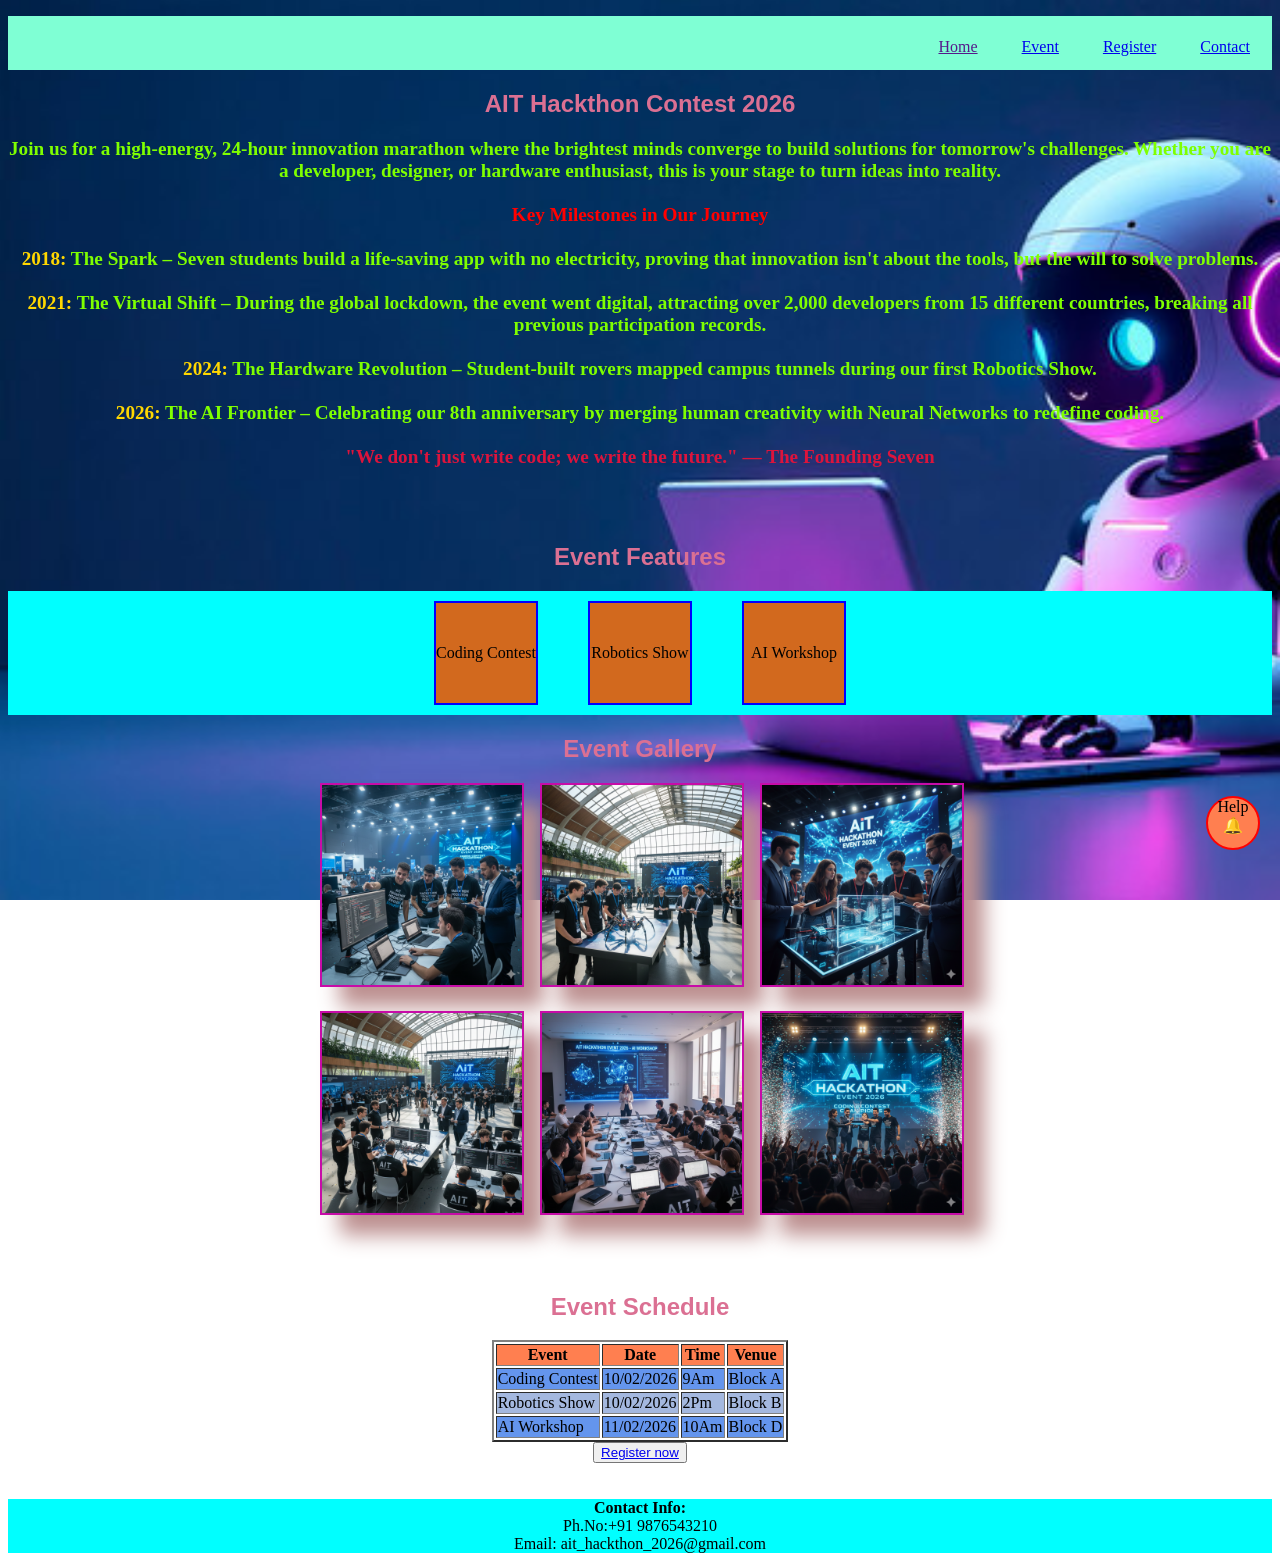
<file: index.html>
<!DOCTYPE html>
<html lang="en" lang="ta">
<head>
    <meta charset="UTF-8">
    <meta name="viewport" content="width=device-width, initial-scale=1.0">
    <title>AIT Hackthon Event 2026</title>
    <link rel="stylesheet" href="AIT.css">
    <style>
        body{
            background-image: url(back3.jpg);
            background-size: cover;
            background-repeat: no-repeat;
            background-attachment: fixed;

        }
        li{
            display: inline-block;
            list-style: none;
            padding:  20px;
        }
        ul{
            height: 50px;
            border: 2px solid;
            border-color: aquamarine;
            background-color: aquamarine;
            text-align: right;
        }
        .img{
            float: left;
            height: 60px;               
        vertical-align: middle;    
        margin-top: 10px;
        }
        a:hover{
            color: red;
        }
    
    </style>   
</head>
<body>
    <ul class="menu">
       <!-- <li class="img">
            <img src="Title img.jpg" alt="" width="100px" height="100px">
        </li>-->
        <li class="home"><a href="" >Home </a></li>
        <li class="home" ><a href="#event"> Event </a></li>
        <li class="home" id="Register"><a href="#registerbut" >Register </a></li>
        <li class="home"><a href="#Contact"> Contact </a></li>
    </ul>
    <center>
    <h2> AIT Hackthon Contest 2026</h2>
        <p>
        Join us for a high-energy, 24-hour innovation marathon where the brightest minds converge to build solutions for tomorrow's challenges. 
        Whether you are a developer, designer, or hardware enthusiast, this is your stage to turn ideas into reality.
   <br> <br> <b style="color:red;"> Key Milestones in Our Journey </b><br> <br>
<b style="color: gold;">2018:</b> The Spark – Seven students build a life-saving app with no electricity, proving that innovation isn't about the tools, but the will to solve problems.<br><br>

<b style="color: gold;">2021:</b> The Virtual Shift – During the global lockdown, the event went digital, attracting over 2,000 developers from 15 different countries, breaking all 
previous participation records.<br><br>

<b style="color: gold;">2024: </b>The Hardware Revolution – Student-built rovers mapped campus tunnels during our first Robotics Show.<br><br>

<b style="color: gold;">2026: </b> The AI Frontier – Celebrating our 8th anniversary by merging human creativity with Neural Networks to redefine coding.<br><br>

<b style="color:crimson;">"We don't just write code; we write the future." — The Founding Seven</b></p><br><br>
</center>
<center>
<h2>Event Features</h2>
<div class="event">
    <div class="CC"> Coding Contest</div>
    <div class="robotics"> Robotics Show </div>
    <div class="AI">AI Workshop</div>
</div>
<h2>Event Gallery</h2>
<div id="gallery">
    <div><img class="gallery" src="coding.png" alt="photos"></div>
    <div><img class="gallery" src="Robotics.png" alt="photos"></div>
    <div><img class="gallery" src="coding2.png" alt="photos"></div>
    <div><img class="gallery" src="all.png" alt="photos"></div>
    <div><img class="gallery" src="AI.png" alt="photos"></div>
    <div><img class="gallery" src="Winner.png" alt="photos"></div>
</div>
<br><br><br>
<h2>Event Schedule</h2>
<table class="eventtable" id="event" border="2">
    <tr>
    <th>Event</th>
    <th>Date</th>
    <th>Time</th>
    <th>Venue</th>
    </tr>
    <tr class="code">
        <td>Coding Contest</td>
        <td>10/02/2026</td>
        <td>9Am</td>
        <td>Block A</td>
    </tr>
    <tr class="rob">
        <td>Robotics Show</td>
        <td>10/02/2026</td>
        <td>2Pm</td>
        <td>Block B</td>
    </tr>
    <tr class="work">
        <td>AI Workshop</td>
        <td>11/02/2026</td>
        <td>10Am</td>
        <td>Block D</td>
    </tr>
   
</table>
 <button>
    <a href="Registerion form.html" id="registerbut">Register now</a>  </button>
    <br><br><br>

    <footer class="footer"> 
    <label id="Contact"><b> Contact Info: </b></label><br>
        Ph.No:+91 9876543210 <br>
        Email: ait_hackthon_2026@gmail.com  <br>   
    </footer>
</center>
   <div class="help"> Help &#128276</div>
   <script>
    alert('Welcome to AIT Hackton 2026');
   </script>
</body>
</html>
</file>
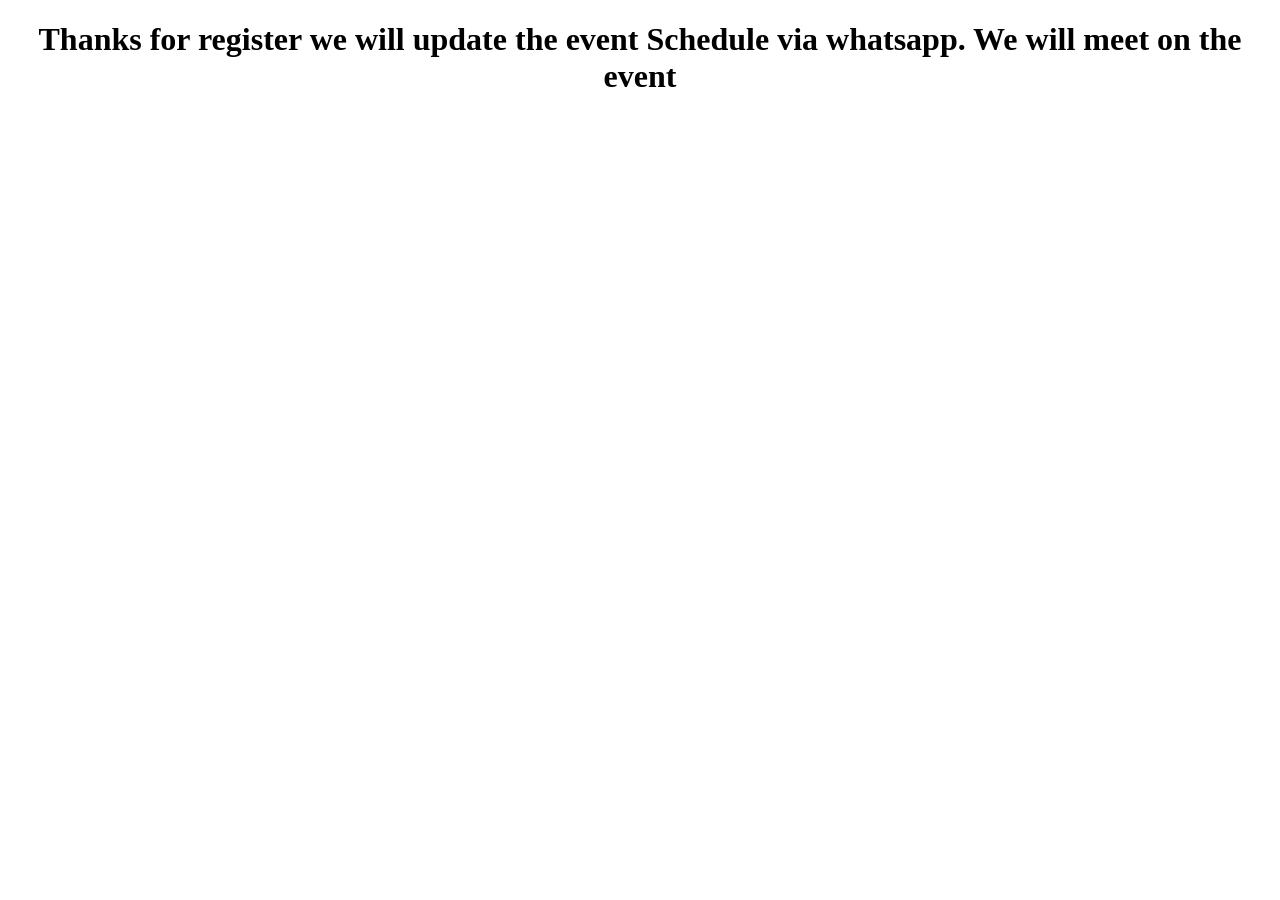
<file: endpage.html>
<!DOCTYPE html>
<html lang="en">
<head>
    <meta charset="UTF-8">
    <meta name="viewport" content="width=device-width, initial-scale=1.0">
    <title>Welcome</title>
</head>
<body>
    <center>
        <h1> Thanks for register we will update the event Schedule via whatsapp. We will meet on the event</h1>
    </center>
</body>
</html>
</file>
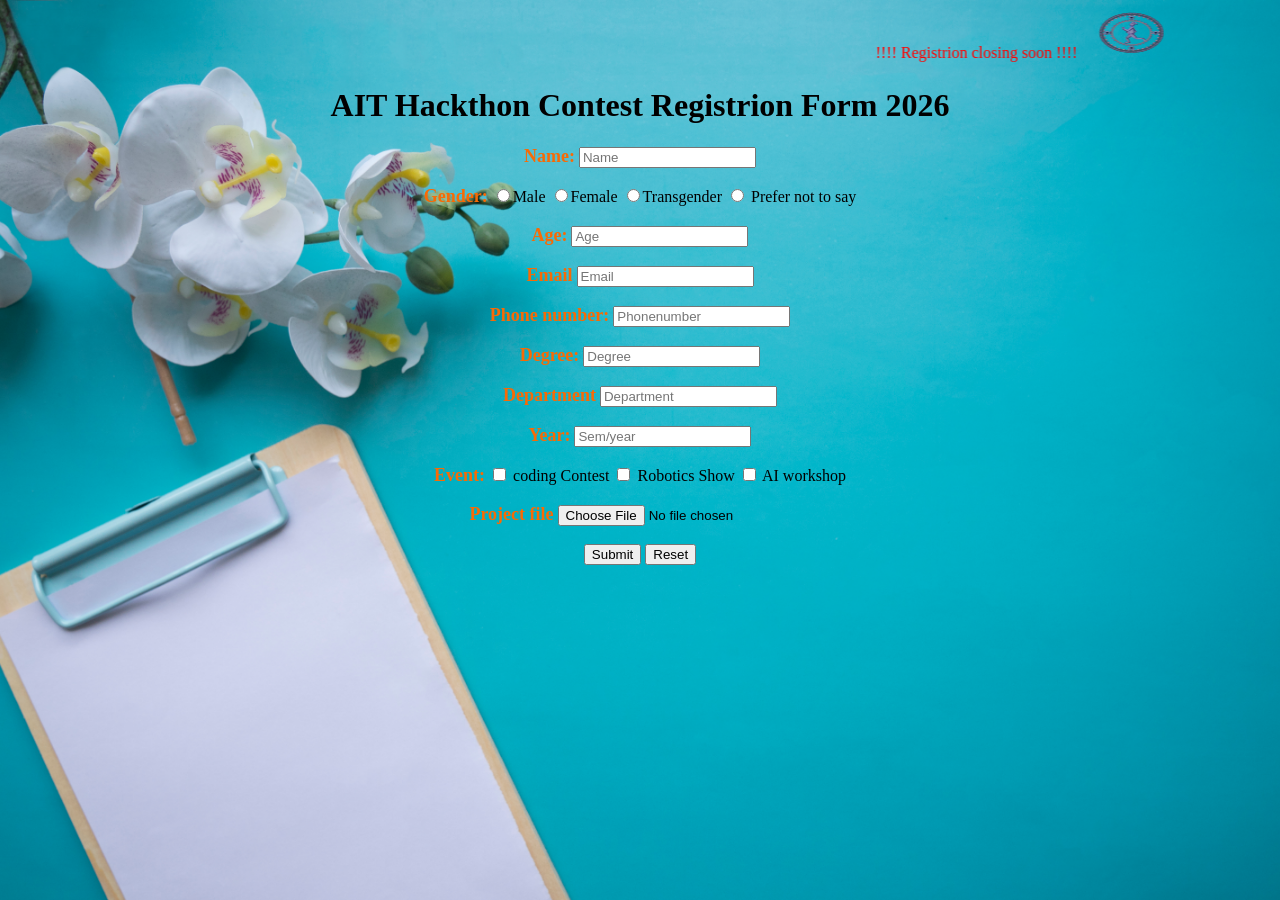
<file: Registerion form.html>
<!DOCTYPE html>
<html lang="en">
<head>
    <meta charset="UTF-8">
    <meta name="viewport" content="width=device-width, initial-scale=1.0">
    <title>Registerion Form </title>
    <style>
        body{
            background-image: url(clipboard-flower-with-copy-space.jpg);
            background-repeat: no-repeat;
            background-position: center;
            background-size: cover;
            background-attachment: fixed;
        }
        label{
            color: rgb(248, 106, 5);
            font-weight: bolder;
            font-size: large;
        }
    </style>
</head>
<body>
    <marquee style="color: red;"> !!!! Registrion closing soon !!!! <img src="runnib.webp" alt="gif" width="100px" height="50px"></marquee>
    <center>
        <h1>AIT Hackthon Contest Registrion Form 2026</h1>
        <form>
            <label>Name:</label> <input type="text" placeholder="Name" required><br><br>
            <label>Gender:</label>
            <input type="radio" name="Gender">Male
            <input type="radio" name="Gender">Female
            <input type="radio" name="Gender">Transgender
            <input type="radio" name="Gender"> Prefer not to say<br><br>
            <label>Age:</label> <input type="number" placeholder="Age" required><br><br>
            <label>Email</label> <input type="email" placeholder="Email" required><br><br>
            <label>Phone number:</label> <input type="number" placeholder="Phonenumber" required><br><br>
            <label>Degree:</label> <input type="text" placeholder="Degree" required><br><br>
            <label>Department</label> <input type="text" placeholder="Department" required><br><br>
            <label>Year:</label> <input type="text" placeholder="Sem/year" required><br><br>
            <label> Event:</label> 
                 <input type="checkbox" name="Event" required> coding Contest 
                 <input type="checkbox" name="Event" required> Robotics Show
                 <input type="checkbox" name="Event" required> AI workshop<br><br>
            <label>Project file</label> <input type="file"><br><br>
            <input type="submit"> <input type="reset">
            
        </form>

    </center>
    
</body>
</html>
</file>
<file: AIT.css>
p{
    font-style: normal;
    font-weight: bold;
    font-size: larger;
    color:chartreuse;
    font-family:Cambria, Cochin, Georgia, Times, 'Times New Roman', serif;
}
.event{
    display: flex;
    justify-content: center;
   
    gap: 50px;
    padding: 10px;
    background-color: cyan;
}
.CC, .robotics, .AI {
    width: 100px;
    height: 100px;
    border: 2px solid;
    border-color: blue;
    background-color: chocolate;

    display: flex;
    justify-content: center;
    align-items: center;
}
#gallery{
    display: grid;
    grid-template-columns: repeat(3,200px);
    gap: 20px;
    justify-content: center;
    object-fit: cover;
}
.gallery{
    width: 200px;
    height: 200px;
    border: 2px solid;
    border-color: rgb(199, 12, 168);
    box-shadow: 20px 20px 20px rosybrown;
}
th{
    background-color: coral;
}
.code, .work{
    background-color: cornflowerblue;
}
.rob{
    background-color: rgb(164, 184, 223);
}
tr:hover{
    background-color: rgb(233, 114, 138);
    transform: scale(1.2);
}
button:hover{
    background-color: chartreuse;
    border-radius: 10px;
    transform: scale(2);
}
button{
    animation-name: button;
    animation-duration: 1s;   
}

footer{
    background-color: cyan;
}
.help{
    width: 50px;
    height: 50px;
    border: 2px solid;
    border-color: red;
    border-radius: 50px;
    text-align: center;
    align-items: center;
    background-color: coral;

    position: fixed;
    bottom: 50px;
    right: 20px;
}

@media(max-width:600px){
    #gallery{
        display: grid;
        grid-template-columns: repeat(1,200px);
    }
    .event{
        display: flex;
        flex-direction: column;
        justify-content: center;
        align-items: center;
    }
    li{
        display: block;
        list-style: none;
        padding:  0px;
    }
    ul{
         height: auto;
        padding: 0px;
    }
    
}
@media(max-width:380px){
    #gallery{
        display: grid;
        grid-template-columns: repeat(1,200px);
    }
    .event{
        display: flex;
        flex-direction: column;
        justify-content: center;
        align-items: center;
    }
    li{
        display: block;
        list-style: none;   
        font-size: 13px;
    }
    ul{
        height: auto;
        text-align: center;
        padding: 10px 0;
}
}
.CC:hover{
    background-image: url(cc\ gif.webp);
    background-size: cover;
    background-repeat: no-repeat;
    background-position: center;
    background-color: rgb(240, 147, 147);
    transform: scale(2);
}
.robotics:hover{
    background-image: url(unitree-g1-run.gif);
    background-size: cover;
    background-repeat: no-repeat;
    background-position: center;
    transform: scale(2);
}
.AI:hover{
    background-image: url(ai\ gif.webp);
    background-size: cover;
    background-repeat: no-repeat;
    background-position: center;
    transform: scale(2);
}
.gallery:hover{
    transform: scale(1.5);
}
h2{
    color: palevioletred;
    font-family: Verdana, Geneva, Tahoma, sans-serif;
}

.help:hover{
    transform: scale(1.2);
    
}
</file>
